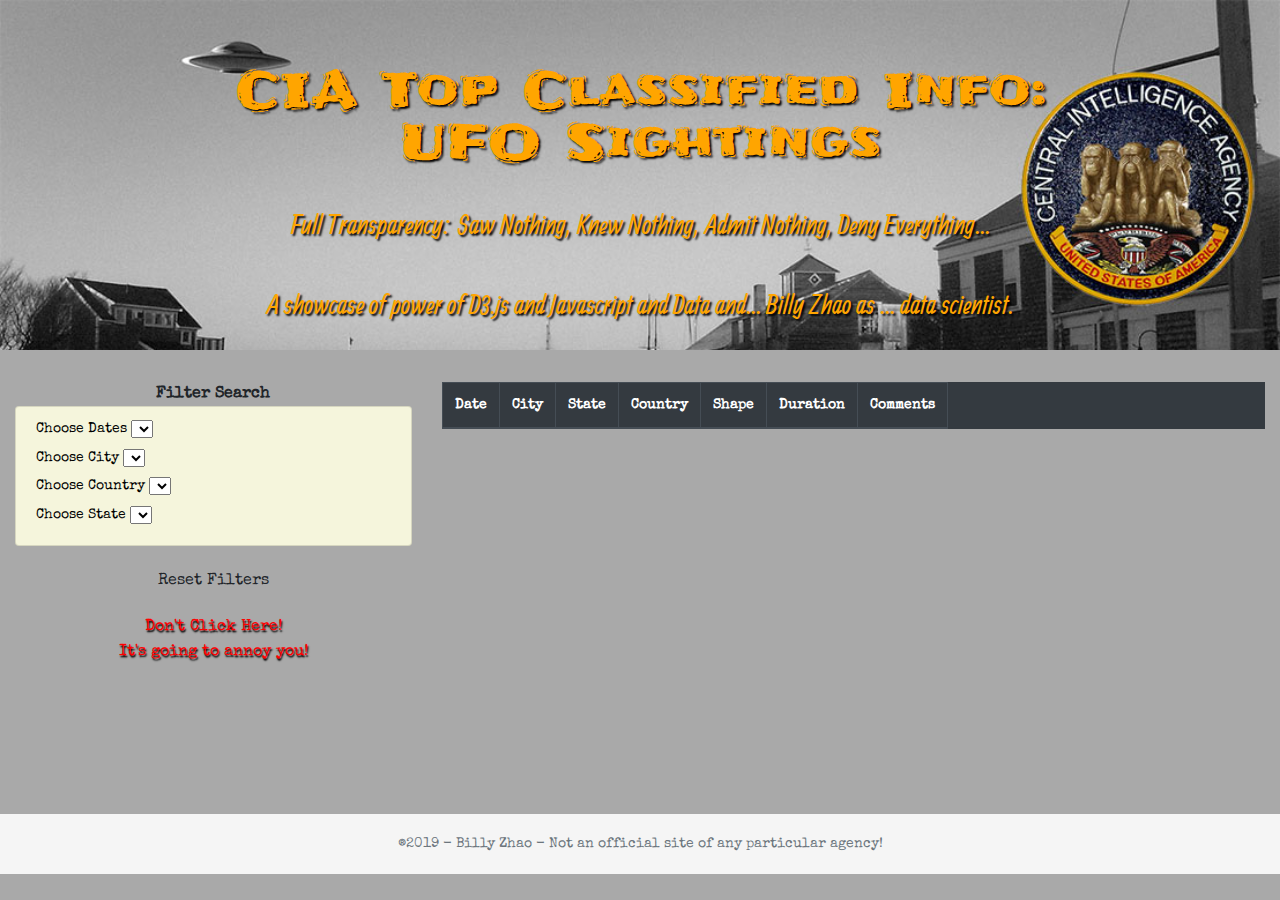
<file: index.html>
<!DOCTYPE html>
<html lang="en">
<head>
    <meta charset="UTF-8">
    <meta name="viewport" content="width=device-width, initial-scale=1.0">
    <meta http-equiv="X-UA-Compatible" content="ie=edge">
    

    
    <!-- bootstrap 4 css libraries -->
    <link rel="stylesheet" href="https://maxcdn.bootstrapcdn.com/bootstrap/4.0.0/css/bootstrap.min.css" integrity="sha384-Gn5384xqQ1aoWXA+058RXPxPg6fy4IWvTNh0E263XmFcJlSAwiGgFAW/dAiS6JXm" crossorigin="anonymous">
    <link rel="stylesheet" href="static/css/style1.css">
    <link rel="stylesheet" href="https://cdnjs.cloudflare.com/ajax/libs/twitter-bootstrap/4.0.0-alpha.5/css/bootstrap.css">
    <!-- end of bootstrap 4 css libraries -->
    <link rel="stylesheet" href="https://cdn.datatables.net/1.10.19/css/dataTables.bootstrap4.min.css">
    <link rel="stylesheet" href="static/css/style1.css">
    <title>CIA Classified - UFO Sightings</title>
</head>
<body>
   <div class="header">
       <div class="jumbotron jumbotron-fluid">
           <div class="container">
               <h1 class="title">CIA Top Classified Info:<br>UFO Sightings</h1>
               <h2 class="subtitle">Full Transparency: Saw Nothing, Knew Nothing, Admit Nothing, Deny Everything...</h2>
               <h2 class="subtitle">A showcase of power of D3.js and Javascript and Data and... Billy Zhao as ... data scientist.</h2>
           </div>
       </div>
   </div> 
   <div class="container">
       <div class="row">
            <div class="col-sm-12 col-md-4 col-lg-4">
                <div class="panel-heading">Filter Search</div>
                <div class="panel-body">
                  <form>
                    <div class="form-group">
                      <ul class="list-group" id="filters">
                        <li class="filter list-group-item">
                          <label for="date">Choose Dates</label>
                          <select id="d3-dropdown-date"></select>
                          <br>
                          <label for="city">Choose City</label>
                          <select id="d3-dropdown-city">
                          </select>
                          <br>
                          <label for="country">Choose Country</label>
                          <select id="d3-dropdown-country">
                          </select>
                          <br>
                          <label for="state">Choose State</label>
                          <select id="d3-dropdown-state">
                          </select>
                        </li>
                      </ul>
                    </div>
                    <div class="resetBtn">
                      <button id="filter-btn" type="submit" class="btn btn-default">Reset Filters</button>
                    </div>
                    <div class="xfile">
                      <audio id="audio" src="static/images/xfile.mp3" autostart="false"></audio>
                      <a onclick="PlaySound()" class="music">Don't Click Here!<br>
                      It's going to annoy you!</a>
                      <script>
                          function PlaySound() {
                                var sound = document.getElementById("audio");
                                sound.play()
                          }
                      </script>
                    </div>
                  </form>
                </div>
            </div>   
            <div class="col-sm-12 col-md-8 col-lg-8">
                <div id="table-area" cellspacing="0" width="100%">
                        <table id="example" class="table table-striped table-bordered table-dark table-responsive">
                          <thead>
                            <tr>
                              <th class="table-head">Date</th>
                              <th class="table-head">City</th>
                              <th class="table-head">State</th>
                              <th class="table-head">Country</th>
                              <th class="table-head">Shape</th>
                              <th class="table-head">Duration</th>
                              <th class="table-head">Comments</th>
                            </tr>
                          </thead>
                          <tbody>
                            <!-- table content generated by D3.js -->
                          </tbody>
                        </table>
                      </div>
            </div>
       </div>
   </div>
   <div class="footer">
       
   </div>

<footer class="footer">
    <div class="container">
        <span class="text-muted">&reg;2019 - Billy Zhao - Not an official site of any particular agency!</span>
    </div>
</footer>


<script src="https://code.jquery.com/jquery-3.2.1.slim.min.js" integrity="sha384-KJ3o2DKtIkvYIK3UENzmM7KCkRr/rE9/Qpg6aAZGJwFDMVNA/GpGFF93hXpG5KkN" crossorigin="anonymous"></script>
<script src="https://cdnjs.cloudflare.com/ajax/libs/popper.js/1.12.9/umd/popper.min.js" integrity="sha384-ApNbgh9B+Y1QKtv3Rn7W3mgPxhU9K/ScQsAP7hUibX39j7fakFPskvXusvfa0b4Q" crossorigin="anonymous"></script>
<script src="https://maxcdn.bootstrapcdn.com/bootstrap/4.0.0/js/bootstrap.min.js" integrity="sha384-JZR6Spejh4U02d8jOt6vLEHfe/JQGiRRSQQxSfFWpi1MquVdAyjUar5+76PVCmYl" crossorigin="anonymous"></script>
<script src="https://d3js.org/d3.v5.min.js"></script>
<script src="static/js/data.js"></script>
<script src="static/js/app.js"></script>
<script src="https://cdn.datatables.net/1.10.19/js/jquery.dataTables.min.js"></script>
<script src="https://cdn.datatables.net/1.10.19/js/dataTables.bootstrap4.min.js"></script>
<script>
    $(document).ready(function () {
        $('#example').DataTable();
    });
</script>
</body>
</html>
</file>
<file: static/css/style1.css>
@import url('https://fonts.googleapis.com/css?family=Allan');
@import url('https://fonts.googleapis.com/css?family=Special+Elite');
@import url('https://fonts.googleapis.com/css?family=Titan+One');
@import url('https://fonts.googleapis.com/css?family=Frijole');

.footer > .container{
    position: relative;
    bottom: 0;
    width: 100%;
    height: 60px;
    line-height: 60px;
    background-color: #f5f5f5;
}

.container {
    max-width: 100%;
}

h1, h2, h3, h4, h5, h6, .h1, .h2, .h3, .h4, .h5, .h6 {
    line-height: 1.1;
    color: orange;
    font-feature-settings: "kern" 1;
    -webkit-font-feature-settings: "kern";
    -moz-font-feature-settings: "kern-2";
    font-kerning: normal;
}

.jumbotron {
    
    margin-top: 0px;
    height: 350px;
    text-shadow: black 0.15em 0.15em 0.15em;
    background-image: url("../images/ufo-banner1.jpg");
    background-size: cover;

}

body {
    background-color: darkgray;
    font-family: 'Special Elite', cursive;
    font-size: 0.85em;
}

.footer {
    height: 50px;
    margin-top: 50px;
    text-align: center;
    color: white;

}

div.dataTables_filter input {
    background-color:beige;
}

select.form-control-sm:not([size]):not([multiple]), .input-group-sm > select.form-control:not([size]):not([multiple]), .input-group-sm > select.input-group-addon:not([size]):not([multiple]), .input-group-sm > .input-group-btn > select.btn:not([size]):not([multiple]) {
   background-color: beige;
   font-weight: 400;
}

.list-group-item:last-child {
    background-color: beige;
    color: black;
}

.panel-heading {
    font-size: 1.2em;
    font-weight: bold;
    text-align: center;
}

.resetBtn {
    text-align: center;
    font-weight: bold;
    margin-bottom: 15px;

}

.title {
    font-size: 3.5em;
    text-align: center;
    font-family: 'Frijole', cursive;

}

.subtitle {
    font-size: 2em;
    font-family: Allan, cursive;
    font-weight: 300;
    text-align: center;
    padding: 10px;
    color:orange;
    border-radius: 5px;
    margin-top: 30px;
    margin-bottom: 30px;
}

.xfile {
    text-align: center;
    font-size: 1.2em;
    color: red;
    text-shadow: black 0.1em 0.1em 0.1em;
}

a:active {
    top: 1px;
  }
</file>
